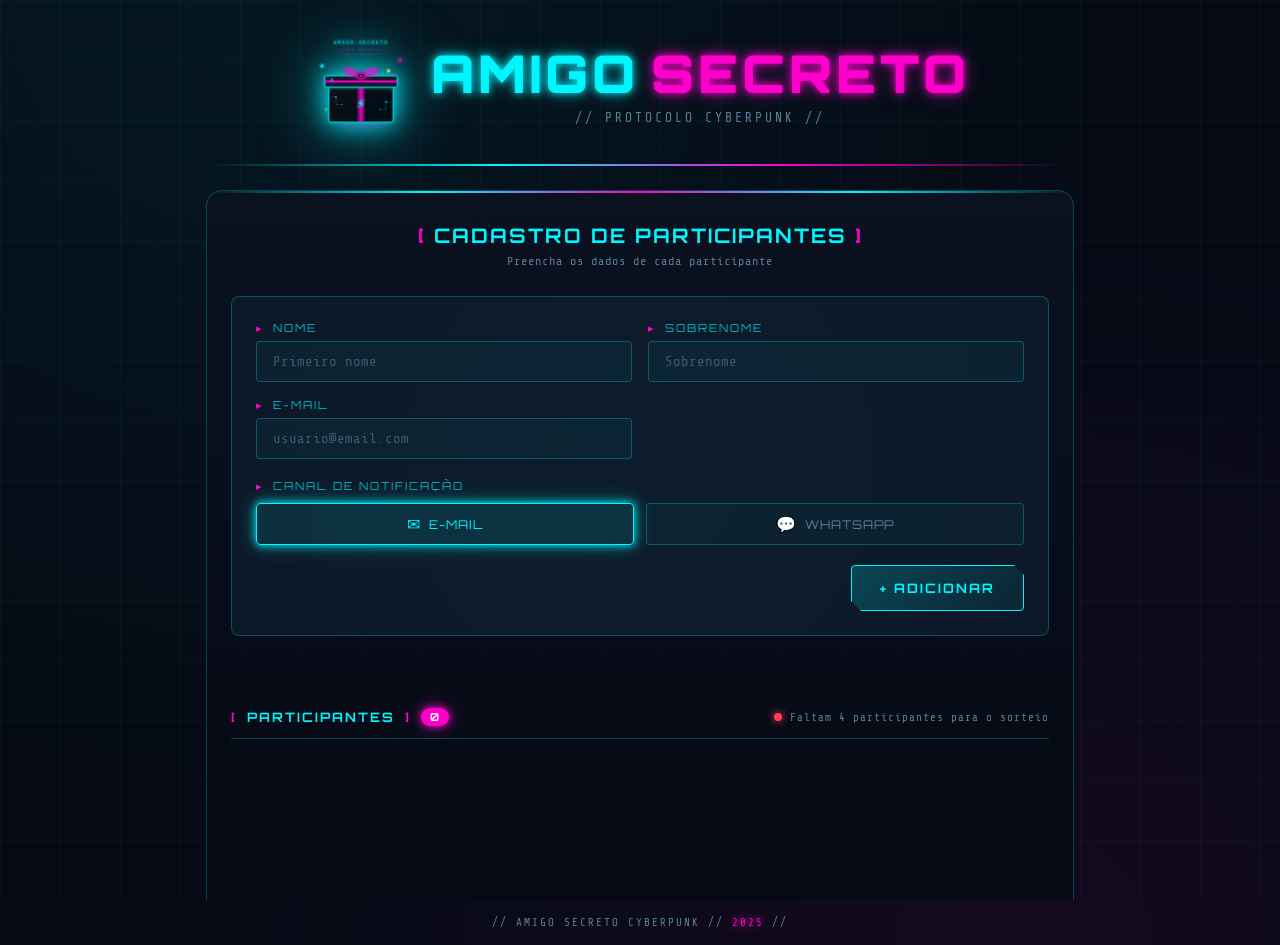
<file: index.html>
<!DOCTYPE html>
<html lang="pt-br">
<head>
  <meta charset="UTF-8" />
  <meta name="viewport" content="width=device-width, initial-scale=1.0" />
  <link rel="stylesheet" href="style.css" />
  <link rel="preconnect" href="https://fonts.googleapis.com" />
  <link rel="preconnect" href="https://fonts.gstatic.com" crossorigin />
  <link href="https://fonts.googleapis.com/css2?family=Orbitron:wght@400;700;900&family=Share+Tech+Mono&family=Rajdhani:wght@400;600;700&display=swap" rel="stylesheet" />
  <title>Amigo Secreto ⚡ Cyberpunk</title>
</head>
<body>
  <!-- Partículas de fundo -->
  <div class="particles" id="particles"></div>
  <!-- Grade neon de fundo -->
  <div class="neon-grid"></div>

  <main class="main-content">
    <!-- Header -->
    <header class="header-banner">
      <div class="header-inner">
        <div class="logo-area">
          <img src="assets/amigo-secreto.svg" alt="Amigo Secreto" class="logo-img" />
          <div class="title-area">
            <h1 class="main-title">AMIGO<span class="neon-accent">SECRETO</span></h1>
            <p class="main-subtitle">// PROTOCOLO CYBERPUNK //</p>
          </div>
        </div>
        <div class="scanline"></div>
      </div>
    </header>

    <!-- Seção de cadastro -->
    <section class="input-section">
      <div class="section-header">
        <h2 class="section-title">
          <span class="bracket">[</span> CADASTRO DE PARTICIPANTES <span class="bracket">]</span>
        </h2>
        <p class="section-sub">Preencha os dados de cada participante</p>
      </div>

      <!-- Formulário -->
      <div class="form-card">
        <div class="form-grid">
          <div class="form-group">
            <label for="inputNome" class="form-label">
              <span class="label-icon">▸</span> NOME
            </label>
            <input
              type="text"
              id="inputNome"
              class="cyber-input"
              placeholder="Primeiro nome"
              autocomplete="off"
            />
          </div>

          <div class="form-group">
            <label for="inputSobrenome" class="form-label">
              <span class="label-icon">▸</span> SOBRENOME
            </label>
            <input
              type="text"
              id="inputSobrenome"
              class="cyber-input"
              placeholder="Sobrenome"
              autocomplete="off"
            />
          </div>

          <div class="form-group" id="groupEmail">
            <label for="inputEmail" class="form-label">
              <span class="label-icon">▸</span> E-MAIL
            </label>
            <input
              type="email"
              id="inputEmail"
              class="cyber-input"
              placeholder="usuario@email.com"
              autocomplete="off"
            />
          </div>

          <div class="form-group" id="groupWhatsapp">
            <label for="inputWhatsapp" class="form-label">
              <span class="label-icon">▸</span> WHATSAPP
            </label>
            <input
              type="tel"
              id="inputWhatsapp"
              class="cyber-input"
              placeholder="+55 (11) 99999-9999"
              autocomplete="off"
            />
          </div>
        </div>

        <!-- Seleção de canal de notificação -->
        <div class="channel-select">
          <p class="form-label"><span class="label-icon">▸</span> CANAL DE NOTIFICAÇÃO</p>
          <div class="channel-options">
            <label class="channel-option" for="canalEmail">
              <input type="radio" id="canalEmail" name="canal" value="email" checked />
              <span class="channel-btn">
                <span class="channel-icon">✉</span>
                E-MAIL
              </span>
            </label>
            <label class="channel-option" for="canalWhatsapp">
              <input type="radio" id="canalWhatsapp" name="canal" value="whatsapp" />
              <span class="channel-btn">
                <span class="channel-icon">💬</span>
                WHATSAPP
              </span>
            </label>
          </div>
        </div>

        <div class="form-actions">
          <button class="cyber-btn btn-add" id="btnAdicionar" type="button">
            <span class="btn-glitch" data-text="+ ADICIONAR">+ ADICIONAR</span>
          </button>
        </div>
      </div>

      <!-- Mensagem de status -->
      <div id="mensagemStatus" class="status-message" aria-live="polite"></div>

      <!-- Lista de participantes -->
      <div class="participants-panel" id="participantsPanel">
        <div class="panel-header">
          <h3 class="panel-title">
            <span class="bracket">[</span> PARTICIPANTES <span class="bracket">]</span>
            <span class="count-badge" id="countBadge">0</span>
          </h3>
          <div class="min-indicator" id="minIndicator">
            <span class="indicator-dot" id="indicatorDot"></span>
            <span id="minText">Mínimo 4 participantes necessários</span>
          </div>
        </div>

        <ul id="listaParticipantes" class="participants-list" role="list" aria-label="Lista de participantes"></ul>
      </div>

      <!-- Botão de ir para sorteio -->
      <div class="draw-action" id="drawAction">
        <a href="sorteio.html" class="cyber-btn btn-draw" id="btnSortear" aria-label="Ir para o sorteio">
          <img src="assets/play_circle_outline.png" alt="" class="btn-icon" />
          <span class="btn-glitch" data-text="⚡ INICIAR SORTEIO">⚡ INICIAR SORTEIO</span>
        </a>
      </div>
    </section>
  </main>

  <footer class="cyber-footer">
    <p>// AMIGO SECRETO CYBERPUNK // <span class="neon-accent">2025</span> //</p>
  </footer>

  <script src="app.js"></script>
</body>
</html>
</file>
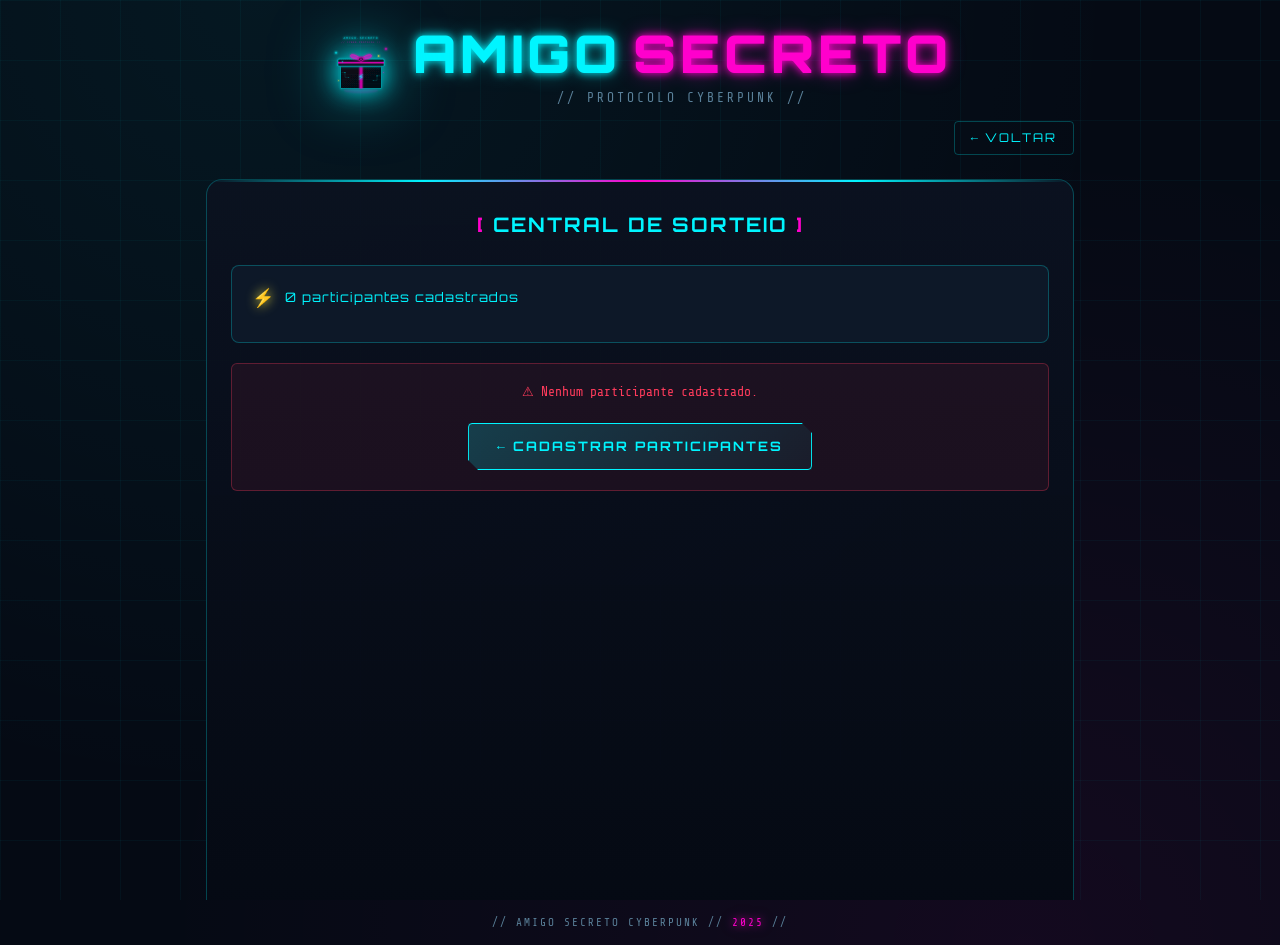
<file: sorteio.html>
<!DOCTYPE html>
<html lang="pt-br">
<head>
  <meta charset="UTF-8" />
  <meta name="viewport" content="width=device-width, initial-scale=1.0" />
  <link rel="stylesheet" href="style.css" />
  <link rel="preconnect" href="https://fonts.googleapis.com" />
  <link rel="preconnect" href="https://fonts.gstatic.com" crossorigin />
  <link href="https://fonts.googleapis.com/css2?family=Orbitron:wght@400;700;900&family=Share+Tech+Mono&family=Rajdhani:wght@400;600;700&display=swap" rel="stylesheet" />
  <title>Sorteio ⚡ Amigo Secreto Cyberpunk</title>
</head>
<body>
  <div class="particles" id="particles"></div>
  <div class="neon-grid"></div>

  <main class="main-content sorteio-page">
    <!-- Header -->
    <header class="header-banner header-small">
      <div class="header-inner">
        <div class="logo-area">
          <img src="assets/amigo-secreto.svg" alt="Amigo Secreto" class="logo-img logo-small" />
          <div class="title-area">
            <h1 class="main-title">AMIGO<span class="neon-accent">SECRETO</span></h1>
            <p class="main-subtitle">// PROTOCOLO CYBERPUNK //</p>
          </div>
        </div>
        <a href="index.html" class="back-btn">← VOLTAR</a>
      </div>
    </header>

    <section class="input-section sorteio-section">

      <!-- Painel pré-sorteio -->
      <div id="panelPreSorteio" class="draw-panel">
        <div class="section-header">
          <h2 class="section-title">
            <span class="bracket">[</span> CENTRAL DE SORTEIO <span class="bracket">]</span>
          </h2>
        </div>

        <!-- Resumo de participantes -->
        <div class="summary-card">
          <div class="summary-header">
            <span class="summary-icon">⚡</span>
            <span id="summaryCount">0 participantes prontos</span>
          </div>
          <ul id="summaryList" class="summary-list"></ul>
        </div>

        <!-- Aviso sem participantes -->
        <div id="noParticipants" class="alert-card alert-error" style="display:none;">
          <p>⚠ Nenhum participante cadastrado.</p>
          <a href="index.html" class="cyber-btn btn-add" style="margin-top:16px; display:inline-flex;">
            ← CADASTRAR PARTICIPANTES
          </a>
        </div>

        <!-- Botão sortear -->
        <div class="draw-action" id="btnDrawAction">
          <button class="cyber-btn btn-draw" id="btnExecutarSorteio" type="button">
            <img src="assets/play_circle_outline.png" alt="" class="btn-icon" />
            <span class="btn-glitch" data-text="⚡ EXECUTAR SORTEIO">⚡ EXECUTAR SORTEIO</span>
          </button>
        </div>
      </div>

      <!-- Painel pós-sorteio -->
      <div id="panelResultado" class="draw-panel" style="display:none;">
        <div class="section-header">
          <h2 class="section-title">
            <span class="bracket">[</span> DISPARO ANÔNIMO <span class="bracket">]</span>
          </h2>
          <p class="section-sub">Os participantes receberão seu amigo secreto sem que ninguém veja o resultado aqui</p>
        </div>

        <!-- Lista anônima de participantes (sem revelar pares) -->
        <ul id="listaResultado" class="result-cards" role="list" aria-label="Participantes para notificação"></ul>

        <!-- Botão "Enviar para Todos" — único botão de disparo -->
        <div class="draw-action" style="margin-top: 24px;">
          <button class="cyber-btn btn-send-all" id="btnEnviarTodos" type="button">
            <span class="btn-glitch" data-text="📡 DISPARAR PARA TODOS">📡 DISPARAR PARA TODOS</span>
          </button>
        </div>

        <!-- Botão novo sorteio -->
        <div class="draw-action" style="margin-top:12px;">
          <button class="cyber-btn btn-reset" id="btnNovoSorteio" type="button">
            <span class="btn-glitch" data-text="↺ NOVO SORTEIO">↺ NOVO SORTEIO</span>
          </button>
        </div>
      </div>

      <!-- Toast de notificação -->
      <div id="toast" class="toast" role="alert" aria-live="assertive"></div>

    </section>
  </main>

  <footer class="cyber-footer">
    <p>// AMIGO SECRETO CYBERPUNK // <span class="neon-accent">2025</span> //</p>
  </footer>

  <script src="app.js"></script>
</body>
</html>
</file>
<file: style.css>
/* ========================================================
   AMIGO SECRETO — TEMA CYBERPUNK
   ======================================================== */

@import url('https://fonts.googleapis.com/css2?family=Orbitron:wght@400;700;900&family=Share+Tech+Mono&family=Rajdhani:wght@400;600;700&display=swap');

/* ---- Variáveis ---- */
:root {
  --cyan:      #00f5ff;
  --cyan-dim:  #00b8c4;
  --magenta:   #ff00cc;
  --yellow:    #f5e642;
  --green:     #00ff87;
  --bg-dark:   #050a14;
  --bg-panel:  #0b1220;
  --bg-card:   #0d1828;
  --border:    rgba(0, 245, 255, 0.25);
  --border-glow: rgba(0, 245, 255, 0.6);
  --text:      #c8e4f0;
  --text-dim:  #5a8099;
  --danger:    #ff3b5c;
  --success:   #00ff87;
  --font-main: 'Orbitron', 'Share Tech Mono', monospace;
  --font-body: 'Rajdhani', sans-serif;
  --font-mono: 'Share Tech Mono', monospace;
  --glow-cyan: 0 0 8px var(--cyan), 0 0 20px rgba(0,245,255,0.4);
  --glow-magenta: 0 0 8px var(--magenta), 0 0 20px rgba(255,0,204,0.4);
}

/* ---- Reset ---- */
*, *::before, *::after {
  margin: 0; padding: 0; box-sizing: border-box;
}

/* ---- Body ---- */
body {
  min-height: 100vh;
  background-color: var(--bg-dark);
  background-image:
    radial-gradient(ellipse at 20% 0%, rgba(0,245,255,0.06) 0%, transparent 60%),
    radial-gradient(ellipse at 80% 100%, rgba(255,0,204,0.06) 0%, transparent 60%);
  color: var(--text);
  font-family: var(--font-body);
  font-size: 16px;
  overflow-x: hidden;
  display: flex;
  flex-direction: column;
}

/* ---- Grade neon de fundo ---- */
.neon-grid {
  position: fixed;
  inset: 0;
  pointer-events: none;
  z-index: 0;
  background-image:
    linear-gradient(rgba(0,245,255,0.04) 1px, transparent 1px),
    linear-gradient(90deg, rgba(0,245,255,0.04) 1px, transparent 1px);
  background-size: 60px 60px;
}

/* ---- Partículas ---- */
.particles {
  position: fixed;
  inset: 0;
  pointer-events: none;
  z-index: 0;
}
.particle {
  position: absolute;
  border-radius: 50%;
  animation: float-up linear infinite;
  opacity: 0;
}
@keyframes float-up {
  0%   { opacity: 0; transform: translateY(0) scale(0.5); }
  10%  { opacity: 0.8; }
  90%  { opacity: 0.4; }
  100% { opacity: 0; transform: translateY(-100vh) scale(1.2); }
}

/* ---- Layout principal ---- */
.main-content {
  position: relative;
  z-index: 1;
  display: flex;
  flex-direction: column;
  min-height: 100vh;
  width: 100%;
  max-width: 900px;
  margin: 0 auto;
  padding: 0 16px;
}

/* ---- Header ---- */
.header-banner {
  padding: 32px 0 0;
  position: relative;
}
.header-banner.header-small {
  padding: 20px 0 0;
}
.header-inner {
  display: flex;
  flex-direction: column;
  align-items: center;
  gap: 16px;
}
.logo-area {
  display: flex;
  align-items: center;
  gap: 20px;
}
.logo-img {
  width: 100px;
  filter: drop-shadow(0 0 12px var(--cyan)) drop-shadow(0 0 30px rgba(0,245,255,0.5));
  animation: pulse-glow 3s ease-in-out infinite;
}
.logo-img.logo-small {
  width: 64px;
}
@keyframes pulse-glow {
  0%, 100% { filter: drop-shadow(0 0 12px var(--cyan)) drop-shadow(0 0 30px rgba(0,245,255,0.5)); }
  50%       { filter: drop-shadow(0 0 20px var(--cyan)) drop-shadow(0 0 50px rgba(0,245,255,0.8)); }
}
.title-area {
  display: flex;
  flex-direction: column;
  gap: 4px;
}
.main-title {
  font-family: var(--font-main);
  font-size: clamp(28px, 6vw, 52px);
  font-weight: 900;
  letter-spacing: 4px;
  color: var(--cyan);
  text-shadow: var(--glow-cyan);
  text-transform: uppercase;
  display: flex;
  gap: 12px;
  flex-wrap: wrap;
}
.neon-accent {
  color: var(--magenta);
  text-shadow: var(--glow-magenta);
}
.main-subtitle {
  font-family: var(--font-mono);
  font-size: 13px;
  color: var(--text-dim);
  letter-spacing: 3px;
  text-align: center;
}
.scanline {
  width: 100%;
  height: 2px;
  background: linear-gradient(90deg, transparent, var(--cyan), var(--magenta), transparent);
  margin-top: 16px;
  animation: scanline-anim 4s linear infinite;
}
@keyframes scanline-anim {
  0%   { opacity: 0.3; }
  50%  { opacity: 1; }
  100% { opacity: 0.3; }
}
.back-btn {
  font-family: var(--font-main);
  font-size: 12px;
  color: var(--cyan);
  text-decoration: none;
  border: 1px solid var(--border);
  padding: 8px 16px;
  border-radius: 4px;
  letter-spacing: 2px;
  transition: all 0.2s;
  align-self: flex-end;
}
.back-btn:hover {
  background: rgba(0,245,255,0.1);
  border-color: var(--cyan);
  box-shadow: var(--glow-cyan);
}

/* ---- Seção de conteúdo ---- */
.input-section {
  flex: 1;
  background: linear-gradient(180deg, rgba(11,18,32,0.95), rgba(5,10,20,0.98));
  border: 1px solid var(--border);
  border-radius: 16px 16px 0 0;
  border-bottom: none;
  padding: 32px 24px;
  margin-top: 24px;
  position: relative;
  overflow: hidden;
}
.input-section::before {
  content: '';
  position: absolute;
  top: 0; left: 0; right: 0;
  height: 2px;
  background: linear-gradient(90deg, transparent, var(--cyan), var(--magenta), var(--cyan), transparent);
  animation: top-line 3s linear infinite;
}
@keyframes top-line {
  0%   { background-position: 0% 0%; }
  100% { background-position: 200% 0%; }
}

/* ---- Cabeçalho de seção ---- */
.section-header {
  text-align: center;
  margin-bottom: 28px;
}
.section-title {
  font-family: var(--font-main);
  font-size: clamp(14px, 3vw, 20px);
  font-weight: 700;
  color: var(--cyan);
  letter-spacing: 2px;
  text-transform: uppercase;
}
.bracket {
  color: var(--magenta);
}
.section-sub {
  font-family: var(--font-mono);
  font-size: 12px;
  color: var(--text-dim);
  margin-top: 6px;
  letter-spacing: 1px;
}

/* ---- Card do formulário ---- */
.form-card {
  background: var(--bg-card);
  border: 1px solid var(--border);
  border-radius: 8px;
  padding: 24px;
  position: relative;
  overflow: hidden;
}
.form-card::after {
  content: '';
  position: absolute;
  top: -50%; right: -50%;
  width: 200%; height: 200%;
  background: radial-gradient(circle, rgba(0,245,255,0.02), transparent 60%);
  pointer-events: none;
}
.form-grid {
  display: grid;
  grid-template-columns: 1fr 1fr;
  gap: 16px;
  margin-bottom: 20px;
}
@media (max-width: 580px) {
  .form-grid { grid-template-columns: 1fr; }
}

/* ---- Grupos de formulário ---- */
.form-group {
  display: flex;
  flex-direction: column;
  gap: 6px;
}
.form-label {
  font-family: var(--font-main);
  font-size: 11px;
  color: var(--cyan-dim);
  letter-spacing: 2px;
  text-transform: uppercase;
}
.label-icon {
  color: var(--magenta);
  margin-right: 4px;
}

/* ---- Inputs cyberpunk ---- */
.cyber-input {
  background: rgba(0,245,255,0.04);
  border: 1px solid var(--border);
  border-radius: 4px;
  padding: 12px 16px;
  color: var(--text);
  font-family: var(--font-mono);
  font-size: 14px;
  outline: none;
  transition: border-color 0.2s, box-shadow 0.2s, background 0.2s;
  width: 100%;
}
.cyber-input::placeholder {
  color: var(--text-dim);
  opacity: 0.6;
}
.cyber-input:focus {
  border-color: var(--cyan);
  box-shadow: var(--glow-cyan);
  background: rgba(0,245,255,0.07);
}
.cyber-input:focus::placeholder {
  opacity: 0.3;
}

/* ---- Seleção de canal ---- */
.channel-select {
  margin-bottom: 20px;
}
.channel-options {
  display: flex;
  gap: 12px;
  margin-top: 10px;
  flex-wrap: wrap;
}
.channel-option {
  cursor: pointer;
  flex: 1;
  min-width: 120px;
}
.channel-option input[type="radio"] {
  display: none;
}
.channel-btn {
  display: flex;
  align-items: center;
  justify-content: center;
  gap: 8px;
  padding: 10px 16px;
  border: 1px solid var(--border);
  border-radius: 4px;
  font-family: var(--font-main);
  font-size: 12px;
  letter-spacing: 1px;
  color: var(--text-dim);
  background: rgba(0,245,255,0.03);
  transition: all 0.2s;
  user-select: none;
}
.channel-option input[type="radio"]:checked + .channel-btn {
  border-color: var(--cyan);
  color: var(--cyan);
  background: rgba(0,245,255,0.1);
  box-shadow: var(--glow-cyan);
}
.channel-option:hover .channel-btn {
  border-color: rgba(0,245,255,0.5);
  color: var(--text);
}
.channel-icon {
  font-size: 16px;
}

/* ---- Ações do formulário ---- */
.form-actions {
  display: flex;
  justify-content: flex-end;
}

/* ---- Botões cyberpunk ---- */
.cyber-btn {
  display: inline-flex;
  align-items: center;
  justify-content: center;
  gap: 10px;
  padding: 14px 28px;
  font-family: var(--font-main);
  font-size: 13px;
  font-weight: 700;
  letter-spacing: 2px;
  text-transform: uppercase;
  text-decoration: none;
  border: none;
  border-radius: 4px;
  cursor: pointer;
  position: relative;
  overflow: hidden;
  transition: transform 0.1s, box-shadow 0.2s;
  clip-path: polygon(0 0, calc(100% - 10px) 0, 100% 10px, 100% 100%, 10px 100%, 0 calc(100% - 10px));
}
.cyber-btn::before {
  content: '';
  position: absolute;
  inset: 0;
  background: rgba(255,255,255,0.05);
  opacity: 0;
  transition: opacity 0.2s;
}
.cyber-btn:hover::before { opacity: 1; }
.cyber-btn:active { transform: scale(0.97); }

.btn-add {
  background: linear-gradient(135deg, rgba(0,245,255,0.2), rgba(0,245,255,0.05));
  border: 1px solid var(--cyan);
  color: var(--cyan);
  box-shadow: 0 0 16px rgba(0,245,255,0.2);
}
.btn-add:hover {
  box-shadow: var(--glow-cyan);
  background: linear-gradient(135deg, rgba(0,245,255,0.3), rgba(0,245,255,0.1));
}

.btn-draw {
  background: linear-gradient(135deg, rgba(255,0,204,0.3), rgba(255,0,204,0.1));
  border: 1px solid var(--magenta);
  color: var(--magenta);
  box-shadow: 0 0 16px rgba(255,0,204,0.2);
  width: 100%;
  max-width: 400px;
  font-size: 15px;
  padding: 16px 32px;
}
.btn-draw:hover {
  box-shadow: var(--glow-magenta);
  background: linear-gradient(135deg, rgba(255,0,204,0.4), rgba(255,0,204,0.2));
}

.btn-send-all {
  background: linear-gradient(135deg, rgba(0,255,135,0.25), rgba(0,255,135,0.08));
  border: 1px solid var(--success);
  color: var(--success);
  box-shadow: 0 0 16px rgba(0,255,135,0.15);
  width: 100%;
  max-width: 400px;
  font-size: 14px;
}
.btn-send-all:hover {
  box-shadow: 0 0 20px rgba(0,255,135,0.5);
}

.btn-reset {
  background: rgba(255,255,255,0.04);
  border: 1px solid rgba(255,255,255,0.15);
  color: var(--text-dim);
  width: 100%;
  max-width: 400px;
}
.btn-reset:hover {
  border-color: var(--cyan-dim);
  color: var(--cyan);
}

.btn-icon {
  width: 22px;
  height: 22px;
  filter: invert(1);
  opacity: 0.85;
}

/* Efeito glitch no texto dos botões */
.btn-glitch {
  position: relative;
}

/* ---- Status message ---- */
.status-message {
  min-height: 36px;
  margin: 12px 0;
  font-family: var(--font-mono);
  font-size: 13px;
  text-align: center;
  letter-spacing: 1px;
  padding: 8px;
  border-radius: 4px;
  transition: all 0.3s;
}
.status-message.error {
  color: var(--danger);
  background: rgba(255,59,92,0.08);
  border: 1px solid rgba(255,59,92,0.25);
}
.status-message.success {
  color: var(--success);
  background: rgba(0,255,135,0.06);
  border: 1px solid rgba(0,255,135,0.2);
}
.status-message.info {
  color: var(--cyan);
  background: rgba(0,245,255,0.06);
  border: 1px solid rgba(0,245,255,0.2);
}

/* ---- Painel de participantes ---- */
.participants-panel {
  margin-top: 24px;
}
.panel-header {
  display: flex;
  align-items: center;
  justify-content: space-between;
  flex-wrap: wrap;
  gap: 12px;
  margin-bottom: 16px;
  padding-bottom: 12px;
  border-bottom: 1px solid var(--border);
}
.panel-title {
  font-family: var(--font-main);
  font-size: 13px;
  font-weight: 700;
  color: var(--cyan);
  letter-spacing: 2px;
  display: flex;
  align-items: center;
  gap: 10px;
}
.count-badge {
  background: var(--magenta);
  color: #fff;
  font-size: 11px;
  padding: 2px 8px;
  border-radius: 20px;
  box-shadow: var(--glow-magenta);
  min-width: 28px;
  text-align: center;
}
.min-indicator {
  display: flex;
  align-items: center;
  gap: 8px;
  font-family: var(--font-mono);
  font-size: 11px;
  color: var(--text-dim);
  letter-spacing: 1px;
}
.indicator-dot {
  width: 8px; height: 8px;
  border-radius: 50%;
  background: var(--danger);
  box-shadow: 0 0 8px var(--danger);
  transition: all 0.4s;
  flex-shrink: 0;
}
.indicator-dot.ready {
  background: var(--success);
  box-shadow: 0 0 8px var(--success);
  animation: blink 1s ease-in-out infinite;
}
@keyframes blink {
  0%, 100% { opacity: 1; }
  50%       { opacity: 0.4; }
}

/* ---- Lista de participantes ---- */
.participants-list {
  list-style: none;
  display: flex;
  flex-direction: column;
  gap: 8px;
  max-height: 380px;
  overflow-y: auto;
  padding-right: 4px;
}
.participants-list::-webkit-scrollbar { width: 4px; }
.participants-list::-webkit-scrollbar-track { background: var(--bg-dark); }
.participants-list::-webkit-scrollbar-thumb { background: var(--border); border-radius: 2px; }

.participant-item {
  background: var(--bg-card);
  border: 1px solid var(--border);
  border-radius: 6px;
  padding: 12px 16px;
  display: flex;
  align-items: center;
  justify-content: space-between;
  gap: 12px;
  transition: border-color 0.2s, box-shadow 0.2s;
  animation: slide-in 0.3s ease-out;
}
.participant-item:hover {
  border-color: var(--border-glow);
  box-shadow: 0 0 12px rgba(0,245,255,0.08);
}
@keyframes slide-in {
  from { opacity: 0; transform: translateX(-16px); }
  to   { opacity: 1; transform: translateX(0); }
}
.participant-info {
  display: flex;
  flex-direction: column;
  gap: 2px;
  flex: 1;
  min-width: 0;
}
.participant-name {
  font-family: var(--font-main);
  font-size: 13px;
  color: var(--cyan);
  letter-spacing: 1px;
  white-space: nowrap;
  overflow: hidden;
  text-overflow: ellipsis;
}
.participant-contact {
  font-family: var(--font-mono);
  font-size: 11px;
  color: var(--text-dim);
  white-space: nowrap;
  overflow: hidden;
  text-overflow: ellipsis;
}
.participant-channel {
  font-size: 10px;
  padding: 2px 8px;
  border-radius: 12px;
  letter-spacing: 1px;
  flex-shrink: 0;
}
.channel-email {
  background: rgba(0,245,255,0.08);
  color: var(--cyan-dim);
  border: 1px solid rgba(0,245,255,0.2);
}
.channel-whatsapp {
  background: rgba(0,255,135,0.08);
  color: var(--success);
  border: 1px solid rgba(0,255,135,0.2);
}
.btn-remove {
  background: rgba(255,59,92,0.1);
  border: 1px solid rgba(255,59,92,0.3);
  color: var(--danger);
  font-family: var(--font-main);
  font-size: 10px;
  padding: 5px 10px;
  border-radius: 3px;
  cursor: pointer;
  letter-spacing: 1px;
  transition: all 0.2s;
  flex-shrink: 0;
}
.btn-remove:hover {
  background: rgba(255,59,92,0.25);
  box-shadow: 0 0 8px rgba(255,59,92,0.4);
}

/* ---- Ação de sorteio ---- */
.draw-action {
  display: flex;
  justify-content: center;
  margin-top: 24px;
}
#drawAction { display: none; }

/* ---- Página de sorteio ---- */
.sorteio-section {
  border-radius: 16px 16px 0 0;
}
.draw-panel { }

/* ---- Card de resumo ---- */
.summary-card {
  background: var(--bg-card);
  border: 1px solid var(--border);
  border-radius: 8px;
  padding: 20px;
  margin-bottom: 20px;
}
.summary-header {
  display: flex;
  align-items: center;
  gap: 10px;
  font-family: var(--font-main);
  font-size: 13px;
  color: var(--cyan);
  margin-bottom: 14px;
  letter-spacing: 1px;
}
.summary-icon {
  font-size: 18px;
  filter: drop-shadow(0 0 6px var(--yellow));
}
.summary-list {
  list-style: none;
  display: flex;
  flex-direction: column;
  gap: 6px;
  max-height: 200px;
  overflow-y: auto;
  padding-right: 4px;
}
.summary-list::-webkit-scrollbar { width: 4px; }
.summary-list::-webkit-scrollbar-track { background: var(--bg-dark); }
.summary-list::-webkit-scrollbar-thumb { background: var(--border); }
.summary-item {
  font-family: var(--font-mono);
  font-size: 12px;
  color: var(--text-dim);
  padding: 4px 8px;
  border-left: 2px solid var(--border);
  letter-spacing: 0.5px;
}
.summary-item span {
  color: var(--text);
}

/* ---- Alertas ---- */
.alert-card {
  border-radius: 6px;
  padding: 20px;
  margin-bottom: 16px;
  font-family: var(--font-mono);
  font-size: 13px;
  text-align: center;
  display: flex;
  flex-direction: column;
  align-items: center;
  gap: 8px;
}
.alert-error {
  background: rgba(255,59,92,0.08);
  border: 1px solid rgba(255,59,92,0.3);
  color: var(--danger);
}

/* ---- Cards de resultado ---- */
.result-cards {
  list-style: none;
  display: flex;
  flex-direction: column;
  gap: 10px;
  margin-bottom: 8px;
  max-height: 420px;
  overflow-y: auto;
  padding-right: 4px;
}
.result-cards::-webkit-scrollbar { width: 4px; }
.result-cards::-webkit-scrollbar-track { background: var(--bg-dark); }
.result-cards::-webkit-scrollbar-thumb { background: var(--border); }

.result-card {
  background: var(--bg-card);
  border: 1px solid var(--border);
  border-radius: 8px;
  padding: 16px;
  display: flex;
  align-items: center;
  justify-content: space-between;
  gap: 12px;
  flex-wrap: wrap;
  animation: slide-in 0.3s ease-out;
  transition: border-color 0.2s;
}
.result-card:hover {
  border-color: var(--border-glow);
}
.result-card.sent {
  border-color: rgba(0,255,135,0.35);
  background: rgba(0,255,135,0.04);
}
.result-card-info {
  display: flex;
  flex-direction: column;
  gap: 4px;
  flex: 1;
  min-width: 0;
}
.result-giver {
  font-family: var(--font-main);
  font-size: 13px;
  color: var(--cyan);
  letter-spacing: 1px;
  white-space: nowrap;
  overflow: hidden;
  text-overflow: ellipsis;
}
.result-arrow {
  font-family: var(--font-mono);
  font-size: 11px;
  color: var(--text-dim);
  margin: 2px 0;
}
.result-receiver {
  font-family: var(--font-main);
  font-size: 12px;
  color: var(--magenta);
  letter-spacing: 1px;
  white-space: nowrap;
  overflow: hidden;
  text-overflow: ellipsis;
}
.result-channel-badge {
  font-size: 10px;
  padding: 2px 8px;
  border-radius: 12px;
  letter-spacing: 1px;
  flex-shrink: 0;
  align-self: flex-start;
}
.btn-enviar {
  background: linear-gradient(135deg, rgba(0,245,255,0.15), rgba(0,245,255,0.04));
  border: 1px solid var(--cyan);
  color: var(--cyan);
  font-family: var(--font-main);
  font-size: 10px;
  padding: 8px 16px;
  border-radius: 3px;
  cursor: pointer;
  letter-spacing: 1px;
  transition: all 0.2s;
  clip-path: polygon(0 0, calc(100% - 6px) 0, 100% 6px, 100% 100%, 6px 100%, 0 calc(100% - 6px));
  flex-shrink: 0;
}
.btn-enviar:hover {
  background: rgba(0,245,255,0.25);
  box-shadow: var(--glow-cyan);
}
.btn-enviar.enviado {
  background: rgba(0,255,135,0.1);
  border-color: var(--success);
  color: var(--success);
  cursor: default;
}

.result-secret {
  color: var(--text-dim);
  font-style: normal;
}
.result-secret em {
  color: var(--magenta);
  font-style: normal;
  letter-spacing: 1px;
}
.badge-enviado {
  display: inline-block;
  font-family: var(--font-main);
  font-size: 10px;
  color: var(--success);
  background: rgba(0,255,135,0.1);
  border: 1px solid rgba(0,255,135,0.3);
  border-radius: 12px;
  padding: 2px 10px;
  letter-spacing: 1px;
  margin-top: 4px;
  align-self: flex-start;
}

/* ---- Toast ---- */
.toast {
  position: fixed;
  bottom: 32px;
  left: 50%;
  transform: translateX(-50%) translateY(80px);
  background: var(--bg-card);
  border: 1px solid var(--cyan);
  color: var(--cyan);
  font-family: var(--font-mono);
  font-size: 13px;
  padding: 14px 28px;
  border-radius: 4px;
  box-shadow: var(--glow-cyan);
  z-index: 999;
  opacity: 0;
  transition: transform 0.3s ease, opacity 0.3s ease;
  pointer-events: none;
  letter-spacing: 1px;
  max-width: 90vw;
  text-align: center;
}
.toast.show {
  transform: translateX(-50%) translateY(0);
  opacity: 1;
}
.toast.success {
  border-color: var(--success);
  color: var(--success);
  box-shadow: 0 0 12px rgba(0,255,135,0.4);
}
.toast.error {
  border-color: var(--danger);
  color: var(--danger);
  box-shadow: 0 0 12px rgba(255,59,92,0.4);
}

/* ---- Footer ---- */
.cyber-footer {
  text-align: center;
  padding: 16px;
  font-family: var(--font-mono);
  font-size: 11px;
  color: var(--text-dim);
  letter-spacing: 2px;
  z-index: 1;
  position: relative;
}

/* ---- Scrollbar global ---- */
::-webkit-scrollbar { width: 6px; }
::-webkit-scrollbar-track { background: var(--bg-dark); }
::-webkit-scrollbar-thumb { background: var(--border); border-radius: 3px; }

/* ---- Responsivo ---- */
@media (max-width: 480px) {
  .input-section { padding: 20px 14px; }
  .form-card { padding: 16px; }
  .main-title { font-size: 24px; }
  .logo-img { width: 70px; }
  .panel-header { flex-direction: column; align-items: flex-start; }
  .result-card { flex-direction: column; }
  .btn-enviar { width: 100%; }
}
</file>
